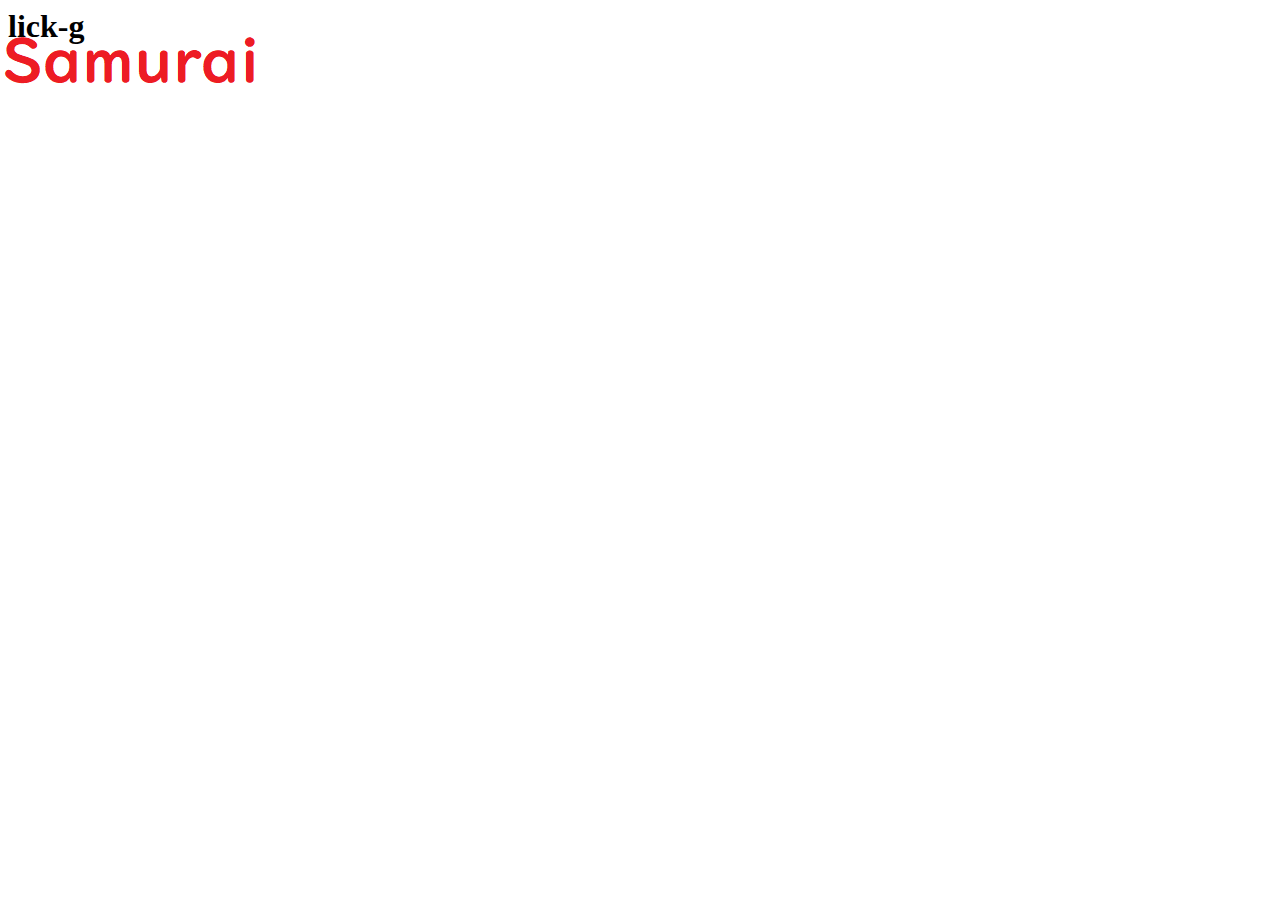
<file: samurai/index.html>
<html lang="ja">
    <head>
        <style>
            body {
                background-image: url(hoge.png);
                background-repeat: no-repeat
            }
        </style>
    </head>
    <body>
      <h1>lick-g
      </h1>
    </body>
</html>
</file>
